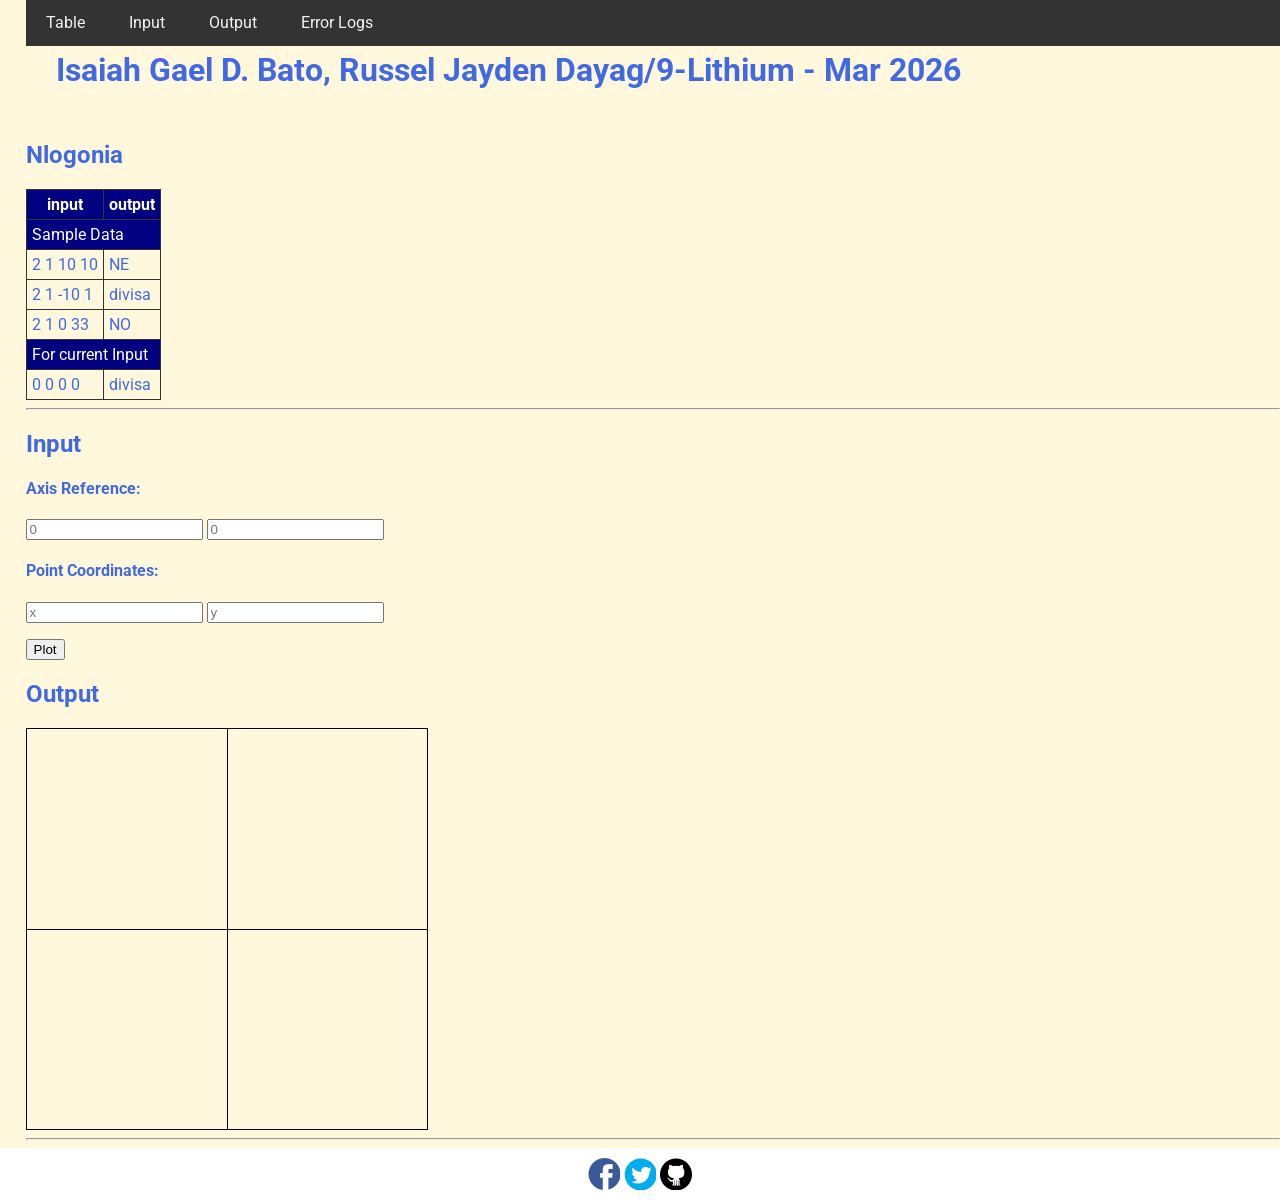
<file: public/3rd Graded/index.html>
<!DOCTYPE html>
<html>
<head>
  <meta charset="utf-8">
  <meta name="viewport" content="width=device-width">
  <!-- change the authors name to both your names-->
  <meta name="author" content="Isaiah Gael D. Bato/Russell Jayden Dayag">
  <meta name="description" content="testing and debugging">
  <meta name="keywords" content="testing and debugging">
  <title>CS 3 </title>
  <link href="style.css" rel="stylesheet" type="text/css" />
  <link rel="preconnect" href="https://fonts.googleapis.com">
  <link rel="preconnect" href="https://fonts.gstatic.com" crossorigin>
  <link href="https://fonts.googleapis.com/css2?family=Open+Sans&family=Poppins:wght@300&family=Roboto&display=swap" rel="stylesheet">
  <link rel="icon" type="image/x-icon" href="images/favicon.ico">
</head>

<body>
  <header>
    <nav>
      <a href="#start">Table</a>
      <a href="#input">Input</a>
      <a href="#output">Output</a>
      <a href="errorlogs.html">Error Logs</a>
    </nav>
    
    <h1 style="padding: 30px">Isaiah Gael D. Bato, Russel Jayden Dayag/9-Lithium  - Mar 2026 </h1>
    <h2 id="start"> Nlogonia </h2>
  </header>

  <section id="table">
    <table> 
      <tr class="rColor">
        <th> input </th> <th> output</th>
      </tr>
      <tr class="rColor"> 
        <td colspan="2"> Sample Data</td>
      </tr>
      <tr> 
        <td> 2 1 10 10 </td> <td> NE</td>
      </tr>
      <tr> 
        <td> 2 1 -10 1 </td> <td> divisa</td>
      </tr>
      <tr> 
        <td> 2 1 0 33 </td> <td> NO </td>
      </tr>
      <tr  class="rColor"> 
        <td colspan="2"> For current Input</td>
      </tr>
      <tr> 
        <td id="in1"> 0 0 0 0 </td> <td id="out1"> divisa </td>
      </tr>
    </table>
    <hr>
  </section>
  
  <section id="input">
    <h2> Input </h2>
  
    <h4>Axis Reference:</h4>
    <p>
      <input type="number" id="x0" placeholder="0">
      <input type="number" id="y0" placeholder="0">
    </p>
    
    <h4>Point Coordinates:</h4>
    <p>
      <input type="number" id="x" placeholder="x"> 
      <input type="number" id="y" placeholder="y">
    </p>
    <button onclick="plotPoint(Number(x0.value),Number(y0.value),Number(x.value), Number(y.value))"> Plot </button>
  </section>
  
  <section id="output">
    <h2 id="output"> Output </h2>
  
    <div id="coordinatePlane">
        <div id="xAxis" class="axis"></div>
        <div id="yAxis" class="axis"></div>
    </div>
    <hr>
  </section>
  
  <!--- anchors for socmed site are done with image sprites -->
  <footer>
    <a href="https://facebook.com"> 
    <div class="icon facebook"></div>
    </a>
    <a href="https://twitter.com">
    <div class="icon twitter"></div>
    </a>
    <a href="https://github.com">
    <div class="icon github"></div>
    </a>
  </footer>
  <script defer src="script.js"></script>
</body>

</html>
</file>
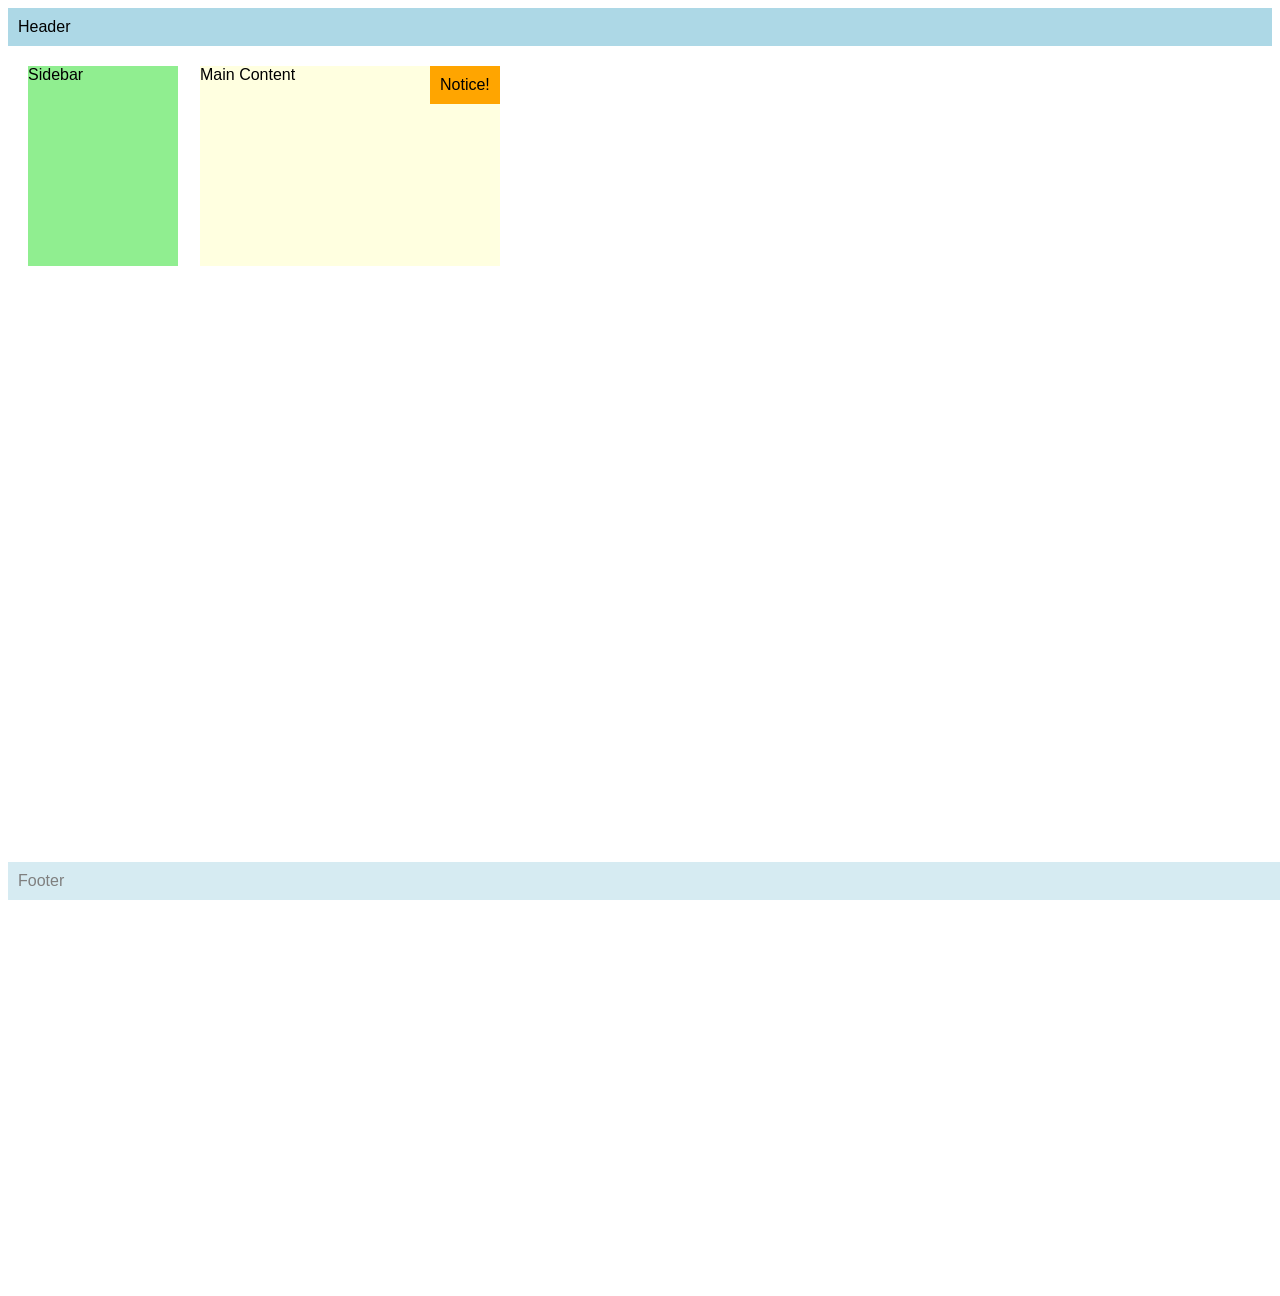
<file: 9LiBATOseatwork2.html>
<!DOCTYPE html>
<html>
<head>
  <meta name="author" content="Bato, Isaiah Gael D." />
  <meta name="revised" content="March 26, 2026" />
  <style>
    body { font-family: Arial, sans-serif; height:100vw; }
    .header, .footer {
      background: lightblue;
      padding: 10px;
    }
    .footer {
       opacity: 0.5;
       position: fixed;
       bottom: 0; 
       width: 100%;
    }
    .sidebar {
      background: lightgreen;
      width: 150px;
      height: 200px;
      position: relative;
      top: 20px;
      left: 20px;
    }
    .content {
      background: lightyellow;
      width: 300px;
      height: 200px;
      position: fixed; 
      top: 66px; 
      left: 200px;
    }
    .notice {
        position: absolute;
        top: 66px;
        left: 430px;
        background: orange;
        padding: 10px;
        z-index: 1;
    }
  </style>
</head>
<body>
  <div class="header">Header</div>
  <div class="sidebar">Sidebar</div>
  <div class="content">Main Content</div>
  <div class="footer">Footer</div>
  <div class="notice">Notice!</div>
</body>
</html>
</file>
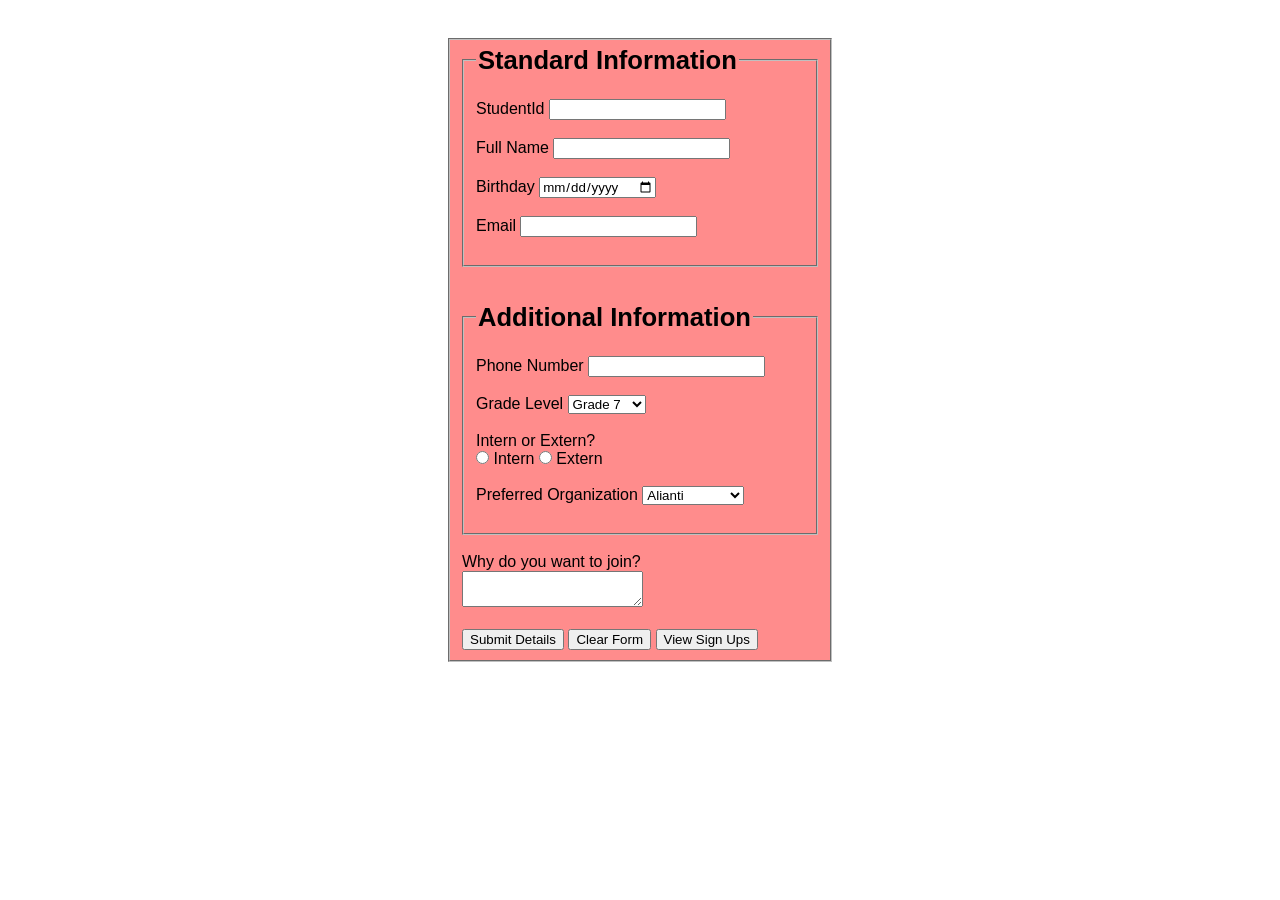
<file: Q3_2GLithiumBato.html>
<!DOCTYPE html>
<html>
    <head>
        <style>
            * {
                font-family:'Trebuchet MS', 'Lucida Sans Unicode', 'Lucida Grande', 'Lucida Sans', Arial, sans-serif;
                margin:0vw;
            }
            fieldset {
                background-color:rgb(255, 140, 140);
            }
            legend {
                font-weight:bold;
                font-size:2vw;
            }
            input:focus {
                transform:scale(1.05);
                transition:0.5s;
            }
            div.form {
                position:absolute;
                width:30vw;
                height:30vw;
                left: 35vw;
                top:3vw;
            } /*https://www.w3schools.com/css/css3_gradients.asp*/
            body {
                background-image: linear-gradient(to top, rgb(0,0,0), rgb(255,255,255));
            }
        </style>
    </head>
    <body>
        
        <div class="form">
            <form action="viewSignUps.html" id="clubform" method="post" onsubmit="confirms(this)" onreset="confirmr(this)">
                <fieldset>
                    <fieldset>
                        <legend>Standard Information</legend><br/>
                            <label> StudentId 
                                <input onblur="functionblur(this)" onfocus="functionfocus(this)" type="number" id="stid" name="stid" required>
                            </label> <br/><br/>
    
                            <label> Full Name
                                <input onblur="functionblur(this)" onfocus="functionfocus(this)" type="text" id="fname" name="fname" required>
                            </label> <br/><br/>
    
                            <label> Birthday
                                <input onblur="functionblur(this)" onfocus="functionfocus(this)" type="date" id="bday" name="bday" required>
                            </label> <br/><br/>
    
                            <label> Email
                                <input onblur="functionblur(this)" onfocus="functionfocus(this)" type="email" id="em" name="em" required>
                            </label><br/><br/>
                    </fieldset> <br/><br/>
    
                    <fieldset>
                        <legend>Additional Information</legend><br/>
                        <label> Phone Number
                            <input onblur="functionblur(this)" onfocus="functionfocus(this)" type="text" id="mn" name="mn" required>
                        </label><br/><br/>
                        
                        <label> Grade Level
                            <select id="gl" required>
                                <option value="7">Grade 7</option>
                                <option value="8">Grade 8</option>
                                <option value="9">Grade 9</option>
                                <option value="10">Grade 10</option>
                                <option value="11">Grade 11</option>
                                <option value="12">Grade 12</option>
                            </select>
                        </label><br/><br/>
    
                        <label id="iore"> Intern or Extern? <br/>
                            <input m="Intern" type="radio" id="i" name="status" required>
                            <label for="i">Intern</label>
                            <input m="Extern" type="radio" id="e" name="status" required>
                            <label for="e">Extern</label>
                        </label><br/><br/>
    
                        <label> Preferred Organization
                            <select id="po" required>
                                <option value="Alianti">Alianti</option>
                                <option value="ACTS">ACTS</option>
                                <option value="Celluloid">Celluloid</option>
                                <option value="Math Club">Math Club</option>
                                <option value="Likha">Likha</option>
                                <option value="Himig Agham">Himig Agham</option>
                            </select>
                        </label><br/><br/>
                    </fieldset>
                    <br/>
                    <label> Why do you want to join?<br/>
                        <textarea onblur="functionblur(this)" onfocus="functionfocus(this)" type="textarea" required></textarea>
                    </label><br/><br/>
    
                    <input value="Submit Details" type="submit">
                    <input value="Clear Form" type="reset">
                    <a href="viewSignUps.html"><input type="button" value="View Sign Ups"></input></a>
                </fieldset>
            </form>
        </div>
        <script>
            function confirmr(cf) {
                    
            }
            function confirms(cf) {
                confirm("Are you sure you want to submit the form?");
            }
            function functionfocus(box) {
                box.style.backgroundColor="rgb(142, 198, 255)";
                box.style.transition="0.5s";
                box.transform="scale(1.05)";
            }
            function functionblur(box) {
                box.style.backgroundColor="rgb(200,200,200)";
                box.style.transition="0.5s";
            }

            //form js
            const HOLDER = 'info'
            function loadInfo() {
                const raw = localStorage.getItem(HOLDER);
                return raw ? JSON.parse(raw) : [];
            }

            function saveInfo(info) {
                localStorage.setItem(HOLDER, JSON.stringify(info));
            }
            const form = document.getElementById("clubform");
            form.onsubmit = i => {
                i.preventDefault();
                const studentId = document.getElementById("stid").value;
                const studentName = document.getElementById("fname").value;
                const studentBirthday = document.getElementById("bday").value;
                const mail = document.getElementById("em").value;
                const PhoneNumber = document.getElementById("mn").value;
                const GradeLevel = document.getElementById("gl").value;
                const Intern = document.getElementById("i").value;
                const Extern = document.getElementById("e").value;
                const PrefOrg = document.getElementById("po").value;

                const obj = {
                    id: Date.now(),
                    studentId,
                    studentName,
                    studentBirthday,
                    mail,
                    PhoneNumber,
                    GradeLevel,
                    Intern,
                    Extern,
                    PrefOrg
                }

                const info = loadInfo();
                info.push(obj);
                saveInfo(info);
                form.reset();
                console.log(info);
            }
        /* References:
        Tonga. (2013, February 4). passing form data to another HTML page. Stack Overflow. https://stackoverflow.com/questions/14693758/passing-form-data-to-another-html-page
        W3Schools.com. (n.d.-aa). https://www.w3schools.com/jsref/event_preventdefault.asp
        W3Schools.com. (n.d.-ab). https://www.w3schools.com/css/css3_gradients.asp
        W3Schools.com. (n.d.-ac). https://www.w3schools.com/js/js_json_parse.asp
        W3Schools.com. (n.d.-ad). https://www.w3schools.com/jsref/prop_win_localstorage.asp 
        W3Schools. (n.d.). HTML <input type="radio">. Retrieved from w3schools.com: https://www.w3schools.com/tags/att_input_type_radio.asp
        W3Schools. (n.d.). HTML <input type="checkbox">. Retrieved from w3schools.com: https://www.w3schools.com/tags/att_input_type_checkbox.asp
        W3Schools. (n.d.). HTML <input> Tag. Retrieved from w3schools.com: https://www.w3schools.com/tags/tag_input.asp
        W3Schools. (n.d.). HTML <select> Tag. Retrieved from w3schools.com: https://www.w3schools.com/tags/tag_select.asp
        Arushi. (2018, January 23). Why do we use the novalidate attribute in HTML? Retrieved from tutorialspoint.com: https://www.tutorialspoint.com/Why-do-we-use-the-novalidate-attribute-in-HTML#:~:text=The%20novalidate%20attribute%20in%20HTML%20is%20used%20to%20signify%20that,continue%20%26%20submit%20the%20form%20later.
        MDN Contributors. (2021, February 20). <input type="button">. Retrieved from MDN Web Docs: https://developer.mozilla.org/en-US/docs/Web/HTML/Element/input/button
        MDN Contributors. (2021, February 20). <input type="submit">. Retrieved from MDN Web Docs: https://developer.mozilla.org/en-US/docs/Web/HTML/Element/input/submit
        W3Schools. (n.d.). HTML <input type="button">. Retrieved from w3schools.com: https://www.w3schools.com/tags/att_input_type_button.asp
        W3Schools. (n.d.). HTML Form Attributes. Retrieved from w3schools.com: https://www.w3schools.com/html/html_forms_attributes.asp
        W3Schools. (n.d.). HTML Form Elements. Retrieved from w3schools.com: https://www.w3schools.com/html/html_form_elements.asp
        W3Schools. (n.d.). HTML Forms. Retrieved from w3schoools.com: https://www.w3schools.com/html/html_forms.asp
        W3Schools. (n.d.). HTML Input Types. Retrieved from w3schools.com: https://www.w3schools.com/html/html_form_input_types.asp
        W3Schools. (n.d.). HTML <input type="reset">. Retrieved from w3schools.com: https://www.w3schools.com/tags/att_input_type_reset.asp
        ManasChhabra2. (2019, April 22). HTML| action Attribute. Retrieved from geeksforgeeks.org: https://www.geeksforgeeks.org/html-action-attribute/#:~:text=The%20HTML%20%7C%20action%20Attribute%20is,in%20the%20element.&text=Attribute%20Values%3A,the%20submission%20of%20the%20form
        W3Schools. (n.d.). HTML <form> action Attribute. Retrieved from w3schools.com: https://www.w3schools.com/tags/att_form_action.asp
        W3Schools. (n.d.). HTML <fieldset> Tag. Retrieved from w3schools.com: https://www.w3schools.com/tags/tag_fieldset.asp
        MDN Contributors. (2021, February 20). <fieldset>: The Field Set element. Retrieved from MDN Web Docs: https://developer.mozilla.org/en-US/docs/Web/HTML/Element/fieldset
        W3Schools. (n.d.). HTML <legend> Tag. Retrieved from w3schools.com: https://www.w3schools.com/tags/tag_legend.asp */
        </script>
        
    </body>
</html>
</file>
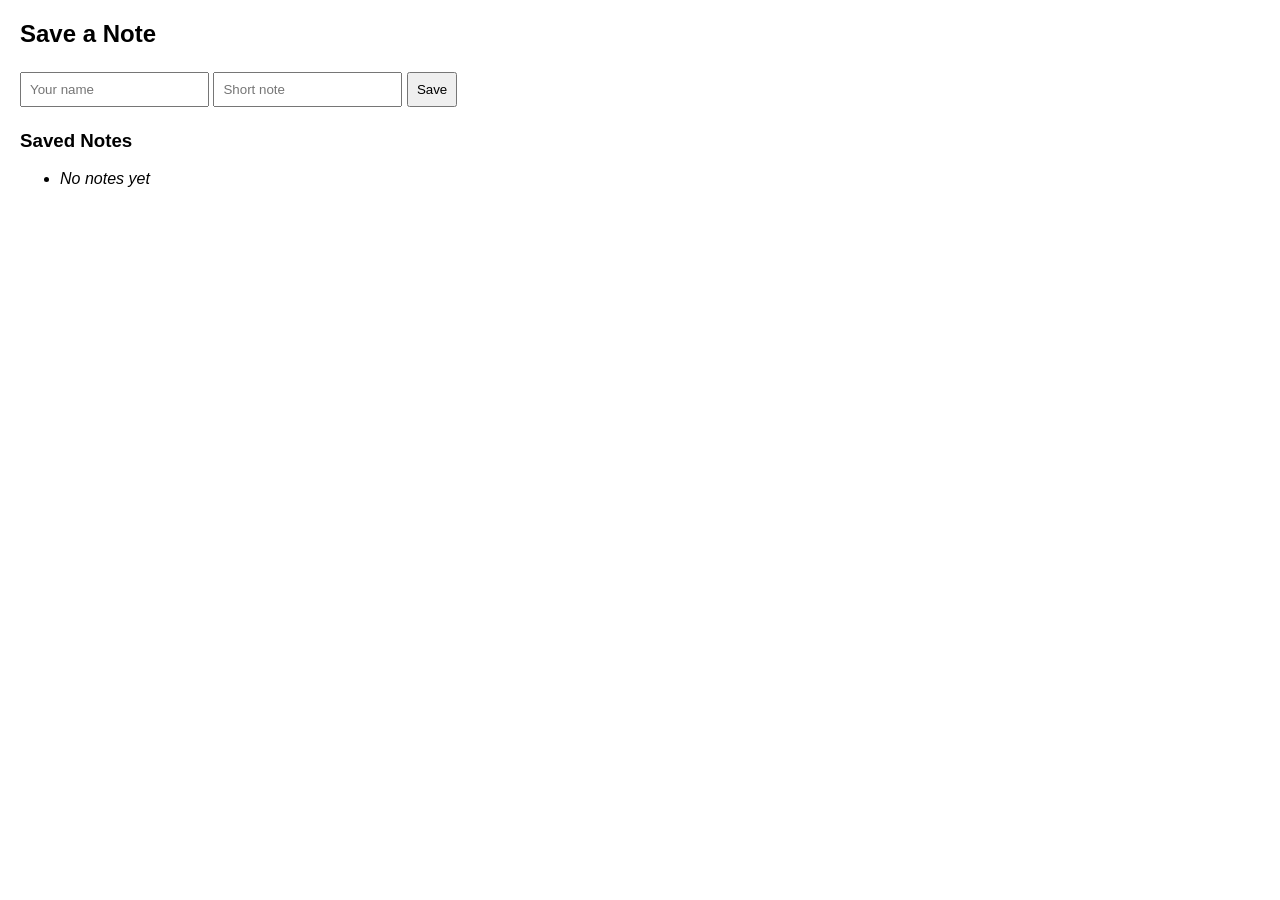
<file: test.html>
<!doctype html>
<html>
<head>
  <meta charset="utf-8">
  <title>Notes Demo</title>
  <style>
    body { font-family: Arial, sans-serif; max-width:700px; margin:20px; }
    input, button { padding:8px; margin:4px 0; }
    li { margin:6px 0; }
  </style>
</head>
<body>
  <h2>Save a Note</h2>
  <form id="noteForm">
    <input id="name" placeholder="Your name" required>
    <input id="note" placeholder="Short note" required>
    <button type="submit">Save</button>
  </form>

  <h3>Saved Notes</h3>
  <ul id="list"></ul>

  <script>
    // Helpers for localStorage
    const KEY = 'notes';

    function loadNotes() {
      const raw = localStorage.getItem(KEY);
      return raw ? JSON.parse(raw) : [];
    }

    function saveNotes(notes) {
      localStorage.setItem(KEY, JSON.stringify(notes));
    }

    // Render list to the page
    function render() {
      const notes = loadNotes();
      const list = document.getElementById('list');
      if (notes.length === 0) {
        list.innerHTML = '<li><em>No notes yet</em></li>';
        return;
      }
      list.innerHTML = notes.map((n, i) =>
        `<li>
           <strong>${escapeHtml(n.name)}</strong> (${n.time}) — ${escapeHtml(n.text)}
           <button data-i="${i}">Delete</button>
         </li>`
      ).join('');
    }

    // Simple HTML escape to avoid accidental HTML injection in demo
    function escapeHtml(s) {
      return String(s).replace(/[&<>"']/g, c => ({'&':'&amp;','<':'&lt;','>':'&gt;','"':'&quot;',"'":'&#39;'}[c]));
    }

    // Form handling: read values into an object and persist
    const form = document.getElementById('noteForm');
    form.onsubmit = e => {
      e.preventDefault();
      const name = document.getElementById('name').value.trim();
      const text = document.getElementById('note').value.trim();
      if (!name || !text) return;

      const obj = {
        id: Date.now(),
        name,
        text,
        time: new Date().toLocaleTimeString() // store timestamp
      };

      const notes = loadNotes();
      notes.push(obj);           // grow the array over time
      saveNotes(notes);          // store updated array in localStorage
      render();
      form.reset();
    };

    // Remove item from localStorage by index
    document.getElementById('list').onclick = e => {
      if (e.target.tagName !== 'BUTTON') return;
      const i = Number(e.target.dataset.i);
      const notes = loadNotes();
      notes.splice(i, 1);        // remove one item
      saveNotes(notes);
      render();
    };

    // Initial render on page load
    render();
  </script>
</body>
</html>
</file>
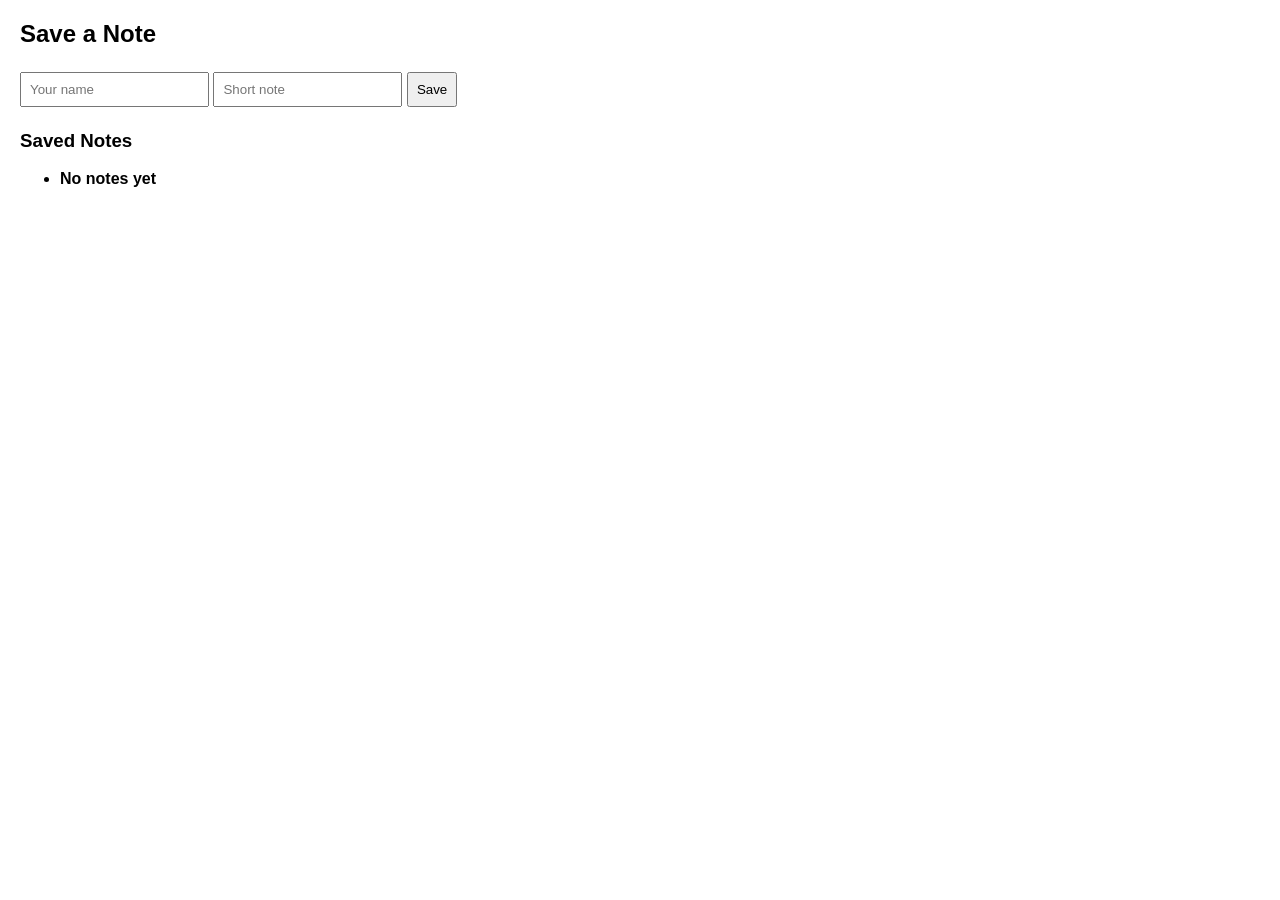
<file: test2.html>
<!doctype html>
<html>
<head>
  <meta charset="utf-8">
  <title>Notes Demo</title>
  <style>
    body { font-family: Arial, sans-serif; max-width:700px; margin:20px; }
    input, button { padding:8px; margin:4px 0; }
    li { margin:6px 0; }
  </style>
</head>
<body>
  <h2>Save a Note</h2>

    <input id="name" placeholder="Your name" required>
    <input id="note" placeholder="Short note" required>
    <button id="submit" type="submit">Save</button>


  <h3>Saved Notes</h3>
  <ul id="list"></ul>

  <script>
    // Helpers for localStorage
    const KEY = 'notes';

    function loadNotes() {
      const raw = localStorage.getItem(KEY);

      if (raw){  //check if raw is not null or undefined
        return JSON.parse(raw);
      }
      else{
        return [];
      }
    }

    function saveNotes(entries) {
      localStorage.setItem(KEY, JSON.stringify(entries));
    }

    // Render list to the page
    function render() {
      const notes = loadNotes();
      const list = document.getElementById('list');
      if (notes.length === 0) {
        list.innerHTML = '<li><b>No notes yet</b></li>';
        return;
      }

      let output = "";
      for (let i = 0; i < notes.length; i++) {
        output += `<li>
           <i>${escapeHtml(notes[i].name)}</i> (${notes[i].time}) — ${escapeHtml(notes[i].text)}
           <button data-i="${i}">Delete</button>
         </li>`;
      }
      list.innerHTML = output;

    }


    // Simple HTML escape to avoid accidental HTML injection in demo
    function escapeHtml(s) {
      let str = String(s);
      let escapedStr = "";
      for (let i = 0; i < str.length; i++) {
        let c = str[i];
        if (c === '&') {
          escapedStr += '&amp;';
        } else if (c === '<') {
          escapedStr += '&lt;';
        } else if (c === '>') {
          escapedStr += '&gt;';
        } else if (c === '"') {     
          escapedStr += '&quot;';
        } else if (c === "'") {
          escapedStr += '&#39;';
        } else {
          escapedStr += c;
        }
      }
      return escapedStr;
    }


    //  read values into an object and persist
    const submitButton = document.getElementById('submit');
    submitButton.onclick = function()  {
      const name = document.getElementById('name').value.trim();
      const text = document.getElementById('note').value.trim();
      
      if (!name || !text) return;

      const obj = {
        id: Date.now(),
        name: name,
        text: text,
        time: new Date().toLocaleTimeString() // store timestamp
      };

      const notes = loadNotes();
      notes.push(obj);           // grow the array over time
      saveNotes(notes);          // store updated array in localStorage
      render();
    };


    // Remove item from localStorage by index
    // Find the list element and add click event listener
    document.getElementById('list').onclick = function(event)
    {
      // Step 1: Check if the thing clicked is a button
      if (event.target.tagName.toLowerCase() === 'button'){

        // Step 2: Get the index number from the button
          let index = event.target.dataset.i;
          index = Number(index);

          // Step 3: Load the notes from localStorage
          const notes = loadNotes();

          // Step 4: Remove one note at that index
          notes.splice(index, 1);        // remove one item

          // Step 5: Save the updated notes back to localStorage
          saveNotes(notes);

          // Step 6: Show the new list on the page
          render();
      }
      else{
        return;
      }
    };

    // Initial render on page load
    render();
  </script>
</body>
</html>
</file>
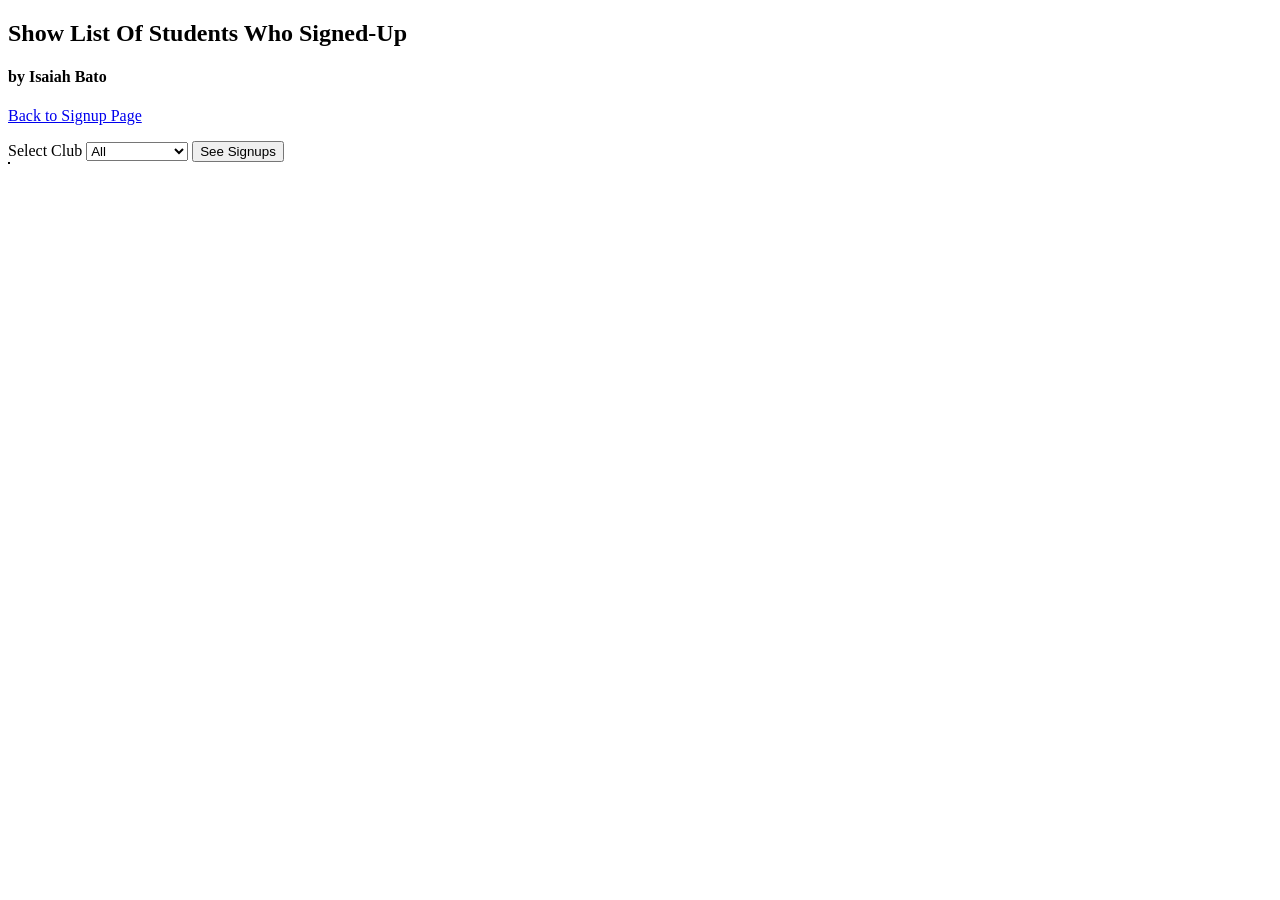
<file: viewSignUps.html>
<!DOCTYPE html>
<html lang="en">
    <head>
        <style>
            table, tr, th, td {
                border:1px solid black;
            }
        </style>
    </head>
    <body>
        <h2>Show List Of Students Who Signed-Up</h2>
        <h4>by Isaiah Bato</h4>
        <a href="Q3_2GLithiumBato.html">Back to Signup Page</a>
        <p id="total"></p>
        <label>Select Club
            <select id="se" required>
                <option value="All">All</option>
                <option value="Alianti">Alianti</option>
                <option value="ACTS">ACTS</option>
                <option value="Celluloid">Celluloid</option>
                <option value="Math Club">Math Club</option>
                <option value="Likha">Likha</option>
                <option value="Himig Agham">Himig Agham</option>
          </select>
          <button onclick="select()">See Signups</button>
        </label>
        <table id="signups"></table>
        <script>
            const HOLDER = 'info';
            function summon(){
                const raw = localStorage.getItem(HOLDER);
                return raw ? JSON.parse(raw) : [];
            }
                const placeholder = summon();
            function select() {
                let selector = se.value;
                let counter = 0;
                tablestring = "<tr><th>Club</th><th>ID</th><th>Fullname</th><th>Grade</th><th>Email</th><th>Mobile</th><th>Intern|Extern</th>"
                signups.innerHTML = "";
                if (selector == "All") {
                    for (let ndx = 0; ndx < placeholder.length; ndx++) {
                        tablestring += "<tr>";
                        tablestring += "<td>" + placeholder[ndx].PrefOrg + "</td>";
                        tablestring += "<td>" + placeholder[ndx].studentId + "</td>";
                        tablestring += "<td>" + placeholder[ndx].studentName + "</td>";
                        tablestring += "<td>" + placeholder[ndx].GradeLevel + "</td>";
                        tablestring += "<td>" + placeholder[ndx].mail + "</td>";
                        tablestring += "<td>" + placeholder[ndx].PhoneNumber + "</td>";
                        if (placeholder[ndx].Intern == "on")
                            tablestring += "<td>Intern</td>";
                        else
                            tablestring += "<td>Extern</td>";
                        counter++;
                    }
                }
                else
                    for (let ndx = 0; ndx < placeholder.length; ndx++) {
                        if (placeholder[ndx].PrefOrg == selector) {
                            tablestring += "<tr>";
                            tablestring += "<td>" + placeholder[ndx].PrefOrg + "</td>";
                            tablestring += "<td>" + placeholder[ndx].studentId + "</td>";
                            tablestring += "<td>" + placeholder[ndx].studentName + "</td>";
                            tablestring += "<td>" + placeholder[ndx].GradeLevel + "</td>";
                            tablestring += "<td>" + placeholder[ndx].mail + "</td>";
                            tablestring += "<td>" + placeholder[ndx].PhoneNumber + "</td>";
                            if (placeholder[ndx].Intern == "on")
                                tablestring += "<td>Intern</td>";
                            else
                                tablestring += "<td>Extern</td>";
                            counter++;
                        }
                    }
                if (counter === 0){
                    signups.innerHTML = "No signups for this club yet.";
                }
                else {
                    signups.innerHTML = tablestring;
                }
                total.innerHTML = "Total Signups: " + counter;
            }
            console.log(placeholder);
        </script>
    </body>
</html>
</file>
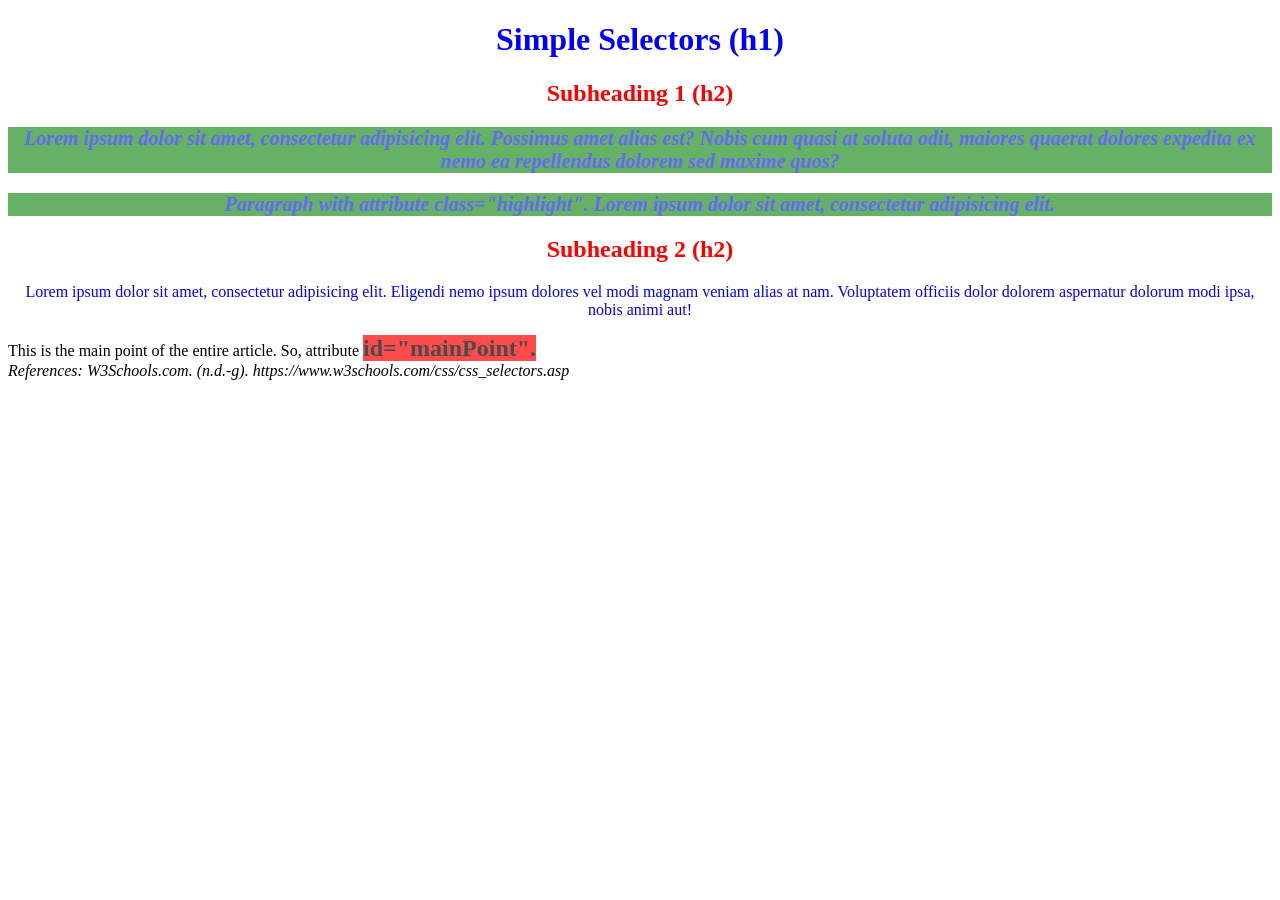
<file: public/Q21NGLithiumBato.html>
<!DOCTYPE html>
<html>
<head>
    <title>Simple Selectors</title>
    <style>
        /* all h2 elements */
        h2 {
         color: red;
         text-align: center;
        }
        
        /* all with class="highlight" */
        .highlight {
         font-size: 20px;
         font-weight: bold;
         font-style: italic;
         background-color: green;
         opacity: 0.6;
        }
        
        /* element with id="mainPoint" */
        #mainPoint {
         font-size: 24px;
         font-weight: bold;
         background-color: red;
         opacity: 0.7;
        }
        
        /* all p AND h1 elements */
        p, h1 {
         color: blue;
         text-align: center;
        }
    </style>
</head>
<body>
    <h1>Simple Selectors (h1)</h1>

    <h2>Subheading 1 (h2)</h2>
    
    <p class="highlight">Lorem ipsum dolor sit amet, consectetur adipisicing elit. Possimus amet alias est? Nobis cum quasi at soluta odit,
    maiores quaerat dolores expedita ex nemo ea repellendus dolorem sed maxime quos?</p>
    
    <p class="highlight">Paragraph with attribute class="highlight".  Lorem ipsum dolor sit amet, consectetur adipisicing elit.</p>
    
    <h2>Subheading 2 (h2)</h2>
    <p>Lorem ipsum dolor sit amet, consectetur adipisicing elit. Eligendi nemo ipsum dolores vel modi magnam veniam alias at nam. Voluptatem officiis
    dolor dolorem aspernatur dolorum modi ipsa, nobis animi aut!</p>
    
    <div>This is the main point of the entire article. So, attribute <span id="mainPoint">id="mainPoint".</span>
    </div>
    <cite>
        References:
        W3Schools.com. (n.d.-g). https://www.w3schools.com/css/css_selectors.asp
    </cite>
</body>
</html>
</file>
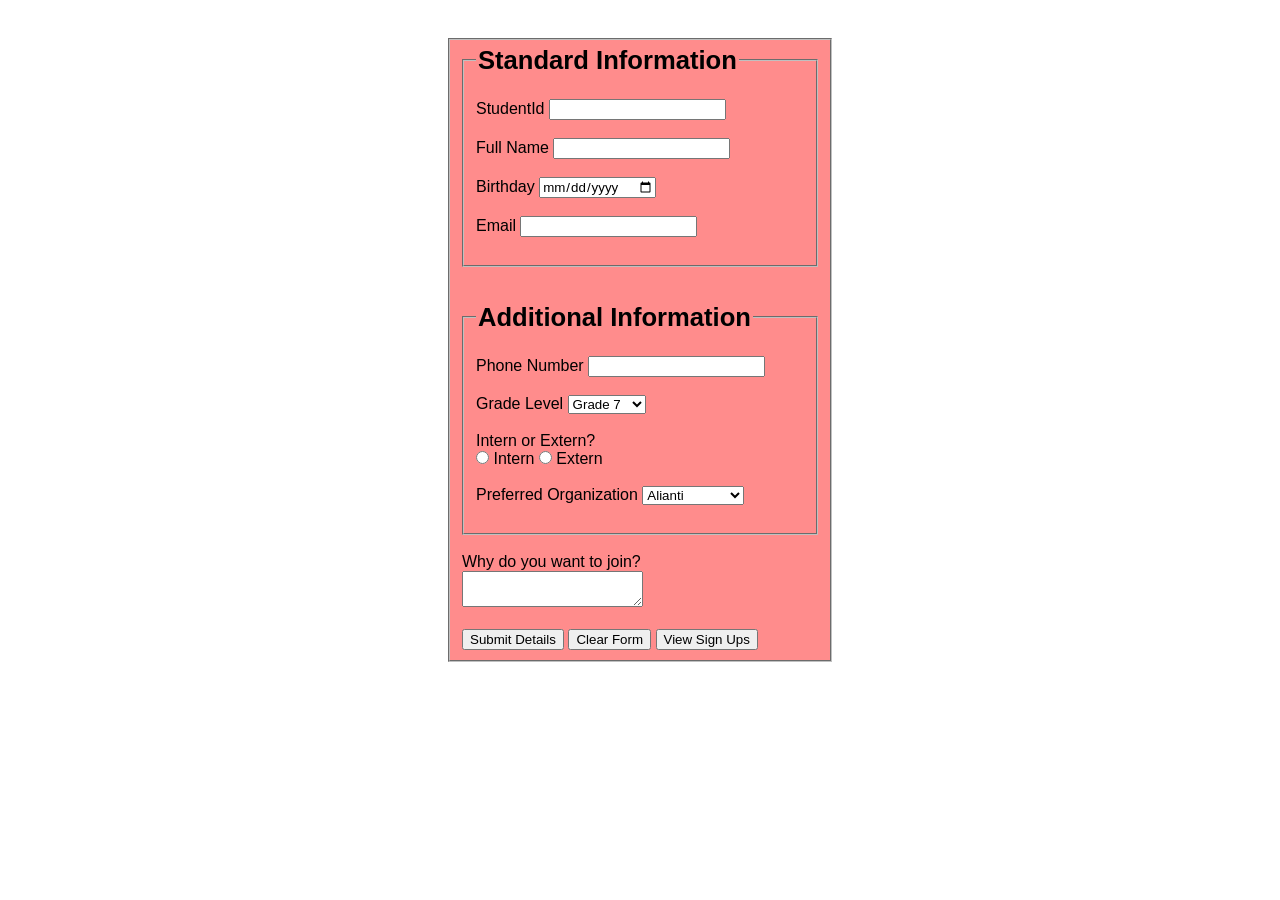
<file: public/Q3_2GLithiumBato.html>
<!DOCTYPE html>
<html>
    <head>
        <style>
            * {
                font-family:'Trebuchet MS', 'Lucida Sans Unicode', 'Lucida Grande', 'Lucida Sans', Arial, sans-serif;
                margin:0vw;
            }
            fieldset {
                background-color:rgb(255, 140, 140);
            }
            legend {
                font-weight:bold;
                font-size:2vw;
            }
            input:focus {
                transform:scale(1.05);
                transition:0.5s;
            }
            div.form {
                position:absolute;
                width:30vw;
                height:30vw;
                left: 35vw;
                top:3vw;
            } /*https://www.w3schools.com/css/css3_gradients.asp*/
            body {
                background-image: linear-gradient(to top, rgb(0,0,0), rgb(255,255,255));
            }
        </style>
    </head>
    <body>
        
        <div class="form">
            <form action="./viewSignUps.html" id="clubform" method="post" onsubmit="confirms(this)" onreset="confirmr(this)">
                <fieldset>
                    <fieldset>
                        <legend>Standard Information</legend><br/>
                            <label> StudentId 
                                <input onblur="functionblur(this)" onfocus="functionfocus(this)" type="number" id="stid" name="stid" required>
                            </label> <br/><br/>
    
                            <label> Full Name
                                <input onblur="functionblur(this)" onfocus="functionfocus(this)" type="text" id="fname" name="fname" required>
                            </label> <br/><br/>
    
                            <label> Birthday
                                <input onblur="functionblur(this)" onfocus="functionfocus(this)" type="date" id="bday" name="bday" required>
                            </label> <br/><br/>
    
                            <label> Email
                                <input onblur="functionblur(this)" onfocus="functionfocus(this)" type="email" id="em" name="em" required>
                            </label><br/><br/>
                    </fieldset> <br/><br/>
    
                    <fieldset>
                        <legend>Additional Information</legend><br/>
                        <label> Phone Number
                            <input onblur="functionblur(this)" onfocus="functionfocus(this)" type="text" id="mn" name="mn" required>
                        </label><br/><br/>
                        
                        <label> Grade Level
                            <select id="gl" required>
                                <option value="7">Grade 7</option>
                                <option value="8">Grade 8</option>
                                <option value="9">Grade 9</option>
                                <option value="10">Grade 10</option>
                                <option value="11">Grade 11</option>
                                <option value="12">Grade 12</option>
                            </select>
                        </label><br/><br/>
    
                        <label id="iore"> Intern or Extern? <br/>
                            <input m="Intern" type="radio" id="i" name="status" required>
                            <label for="i">Intern</label>
                            <input m="Extern" type="radio" id="e" name="status" required>
                            <label for="e">Extern</label>
                        </label><br/><br/>
    
                        <label> Preferred Organization
                            <select id="po" required>
                                <option value="Alianti">Alianti</option>
                                <option value="ACTS">ACTS</option>
                                <option value="Celluloid">Celluloid</option>
                                <option value="Math Club">Math Club</option>
                                <option value="Likha">Likha</option>
                                <option value="Himig Agham">Himig Agham</option>
                            </select>
                        </label><br/><br/>
                    </fieldset>
                    <br/>
                    <label> Why do you want to join?<br/>
                        <textarea onblur="functionblur(this)" onfocus="functionfocus(this)" type="textarea" required></textarea>
                    </label><br/><br/>
    
                    <input value="Submit Details" type="submit">
                    <input value="Clear Form" type="reset">
                    <a href="viewSignUps.html"><input type="button" value="View Sign Ups"></input></a>
                </fieldset>
            </form>
        </div>
        <script>
            function confirmr(cf) {
                    
            }
            function confirms(cf) {
                confirm("Are you sure you want to submit the form?");
            }
            function functionfocus(box) {
                box.style.backgroundColor="rgb(142, 198, 255)";
                box.style.transition="0.5s";
                box.transform="scale(1.05)";
            }
            function functionblur(box) {
                box.style.backgroundColor="rgb(200,200,200)";
                box.style.transition="0.5s";
            }

            //form js
            const HOLDER = 'info'
            function loadInfo() {
                const raw = localStorage.getItem(HOLDER);
                return raw ? JSON.parse(raw) : [];
            }

            function saveInfo(info) {
                localStorage.setItem(HOLDER, JSON.stringify(info));
            }
            const form = document.getElementById("clubform");
            form.onsubmit = i => {
                i.preventDefault();
                const studentId = document.getElementById("stid").value;
                const studentName = document.getElementById("fname").value;
                const studentBirthday = document.getElementById("bday").value;
                const mail = document.getElementById("em").value;
                const PhoneNumber = document.getElementById("mn").value;
                const GradeLevel = document.getElementById("gl").value;
                const Intern = document.getElementById("i").value;
                const Extern = document.getElementById("e").value;
                const PrefOrg = document.getElementById("po").value;

                const obj = {
                    id: Date.now(),
                    studentId,
                    studentName,
                    studentBirthday,
                    mail,
                    PhoneNumber,
                    GradeLevel,
                    Intern,
                    Extern,
                    PrefOrg
                }

                const info = loadInfo();
                info.push(obj);
                saveInfo(info);
                form.reset();
                console.log(info);
            }
        /* References:
        Tonga. (2013, February 4). passing form data to another HTML page. Stack Overflow. https://stackoverflow.com/questions/14693758/passing-form-data-to-another-html-page
        W3Schools.com. (n.d.-aa). https://www.w3schools.com/jsref/event_preventdefault.asp
        W3Schools.com. (n.d.-ab). https://www.w3schools.com/css/css3_gradients.asp
        W3Schools.com. (n.d.-ac). https://www.w3schools.com/js/js_json_parse.asp
        W3Schools.com. (n.d.-ad). https://www.w3schools.com/jsref/prop_win_localstorage.asp 
        W3Schools. (n.d.). HTML <input type="radio">. Retrieved from w3schools.com: https://www.w3schools.com/tags/att_input_type_radio.asp
        W3Schools. (n.d.). HTML <input type="checkbox">. Retrieved from w3schools.com: https://www.w3schools.com/tags/att_input_type_checkbox.asp
        W3Schools. (n.d.). HTML <input> Tag. Retrieved from w3schools.com: https://www.w3schools.com/tags/tag_input.asp
        W3Schools. (n.d.). HTML <select> Tag. Retrieved from w3schools.com: https://www.w3schools.com/tags/tag_select.asp
        Arushi. (2018, January 23). Why do we use the novalidate attribute in HTML? Retrieved from tutorialspoint.com: https://www.tutorialspoint.com/Why-do-we-use-the-novalidate-attribute-in-HTML#:~:text=The%20novalidate%20attribute%20in%20HTML%20is%20used%20to%20signify%20that,continue%20%26%20submit%20the%20form%20later.
        MDN Contributors. (2021, February 20). <input type="button">. Retrieved from MDN Web Docs: https://developer.mozilla.org/en-US/docs/Web/HTML/Element/input/button
        MDN Contributors. (2021, February 20). <input type="submit">. Retrieved from MDN Web Docs: https://developer.mozilla.org/en-US/docs/Web/HTML/Element/input/submit
        W3Schools. (n.d.). HTML <input type="button">. Retrieved from w3schools.com: https://www.w3schools.com/tags/att_input_type_button.asp
        W3Schools. (n.d.). HTML Form Attributes. Retrieved from w3schools.com: https://www.w3schools.com/html/html_forms_attributes.asp
        W3Schools. (n.d.). HTML Form Elements. Retrieved from w3schools.com: https://www.w3schools.com/html/html_form_elements.asp
        W3Schools. (n.d.). HTML Forms. Retrieved from w3schoools.com: https://www.w3schools.com/html/html_forms.asp
        W3Schools. (n.d.). HTML Input Types. Retrieved from w3schools.com: https://www.w3schools.com/html/html_form_input_types.asp
        W3Schools. (n.d.). HTML <input type="reset">. Retrieved from w3schools.com: https://www.w3schools.com/tags/att_input_type_reset.asp
        ManasChhabra2. (2019, April 22). HTML| action Attribute. Retrieved from geeksforgeeks.org: https://www.geeksforgeeks.org/html-action-attribute/#:~:text=The%20HTML%20%7C%20action%20Attribute%20is,in%20the%20element.&text=Attribute%20Values%3A,the%20submission%20of%20the%20form
        W3Schools. (n.d.). HTML <form> action Attribute. Retrieved from w3schools.com: https://www.w3schools.com/tags/att_form_action.asp
        W3Schools. (n.d.). HTML <fieldset> Tag. Retrieved from w3schools.com: https://www.w3schools.com/tags/tag_fieldset.asp
        MDN Contributors. (2021, February 20). <fieldset>: The Field Set element. Retrieved from MDN Web Docs: https://developer.mozilla.org/en-US/docs/Web/HTML/Element/fieldset
        W3Schools. (n.d.). HTML <legend> Tag. Retrieved from w3schools.com: https://www.w3schools.com/tags/tag_legend.asp */
        </script>
        
    </body>
</html>
</file>
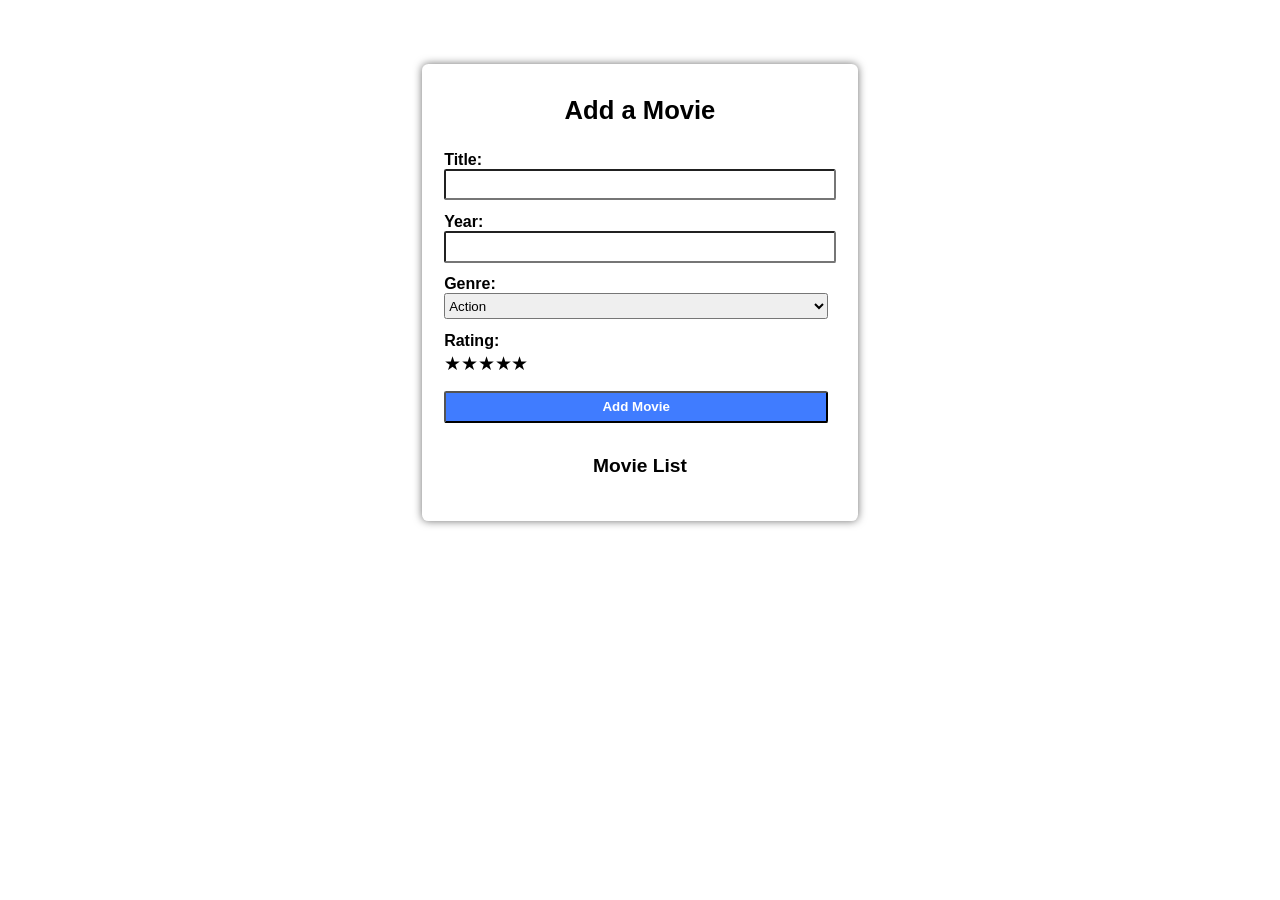
<file: public/q41gLithiumLi02.html>
<!DOCTYPE html>
<html>
    <head>
        <style>
            .clicked {
                color:orange;
            }
            .unclicked {
                color:black;
            }
            div#movieform {
                position:absolute;
                border-radius:0.5vw;
                box-shadow: 0vw 0vw 0.7vw rgb(111, 111, 111);
                background-color:rgb(255, 255, 255);
                display:block;
                align-items:center;
                justify-content: center;
                width:34vw;
                top:5vw;
                padding-top:0.5vw;
                padding-bottom:2vw;
                left:33vw;
            }
            #title, #movieyear, #genre, #submitmovie {
                width:30vw;
                margin-bottom:1vw;
                height:2vw;
                border-radius:0.2vw;
                margin-left:1.7vw;
            }
            #submitmovie {
                height:2.5vw;
                font-family:Arial, Helvetica, sans-serif;
                font-weight:bold;
                background-color:rgb(64, 124, 255);
                color:white;
            }
            span.star {
                margin-top:0.2vw;
                position:relative;
                margin-bottom:2vw;
                width:1vw;
                height:1vw;
                display:inline-block;
                font-size:1.5vw;
                left:1.7vw;
            }
            #lablet, #labelmy, #labelg, #ratinglabel {
                font-family:Arial, Helvetica, sans-serif;
                font-weight:bold;
                margin-left:1.7vw;
            }
            #formtitle {
                font-weight:bold;
                font-family:Arial, Helvetica, sans-serif;
                text-align: center;
                font-size:2vw;
            }
            #movielisttitle {
                font-weight:bold;
                text-align:center;
                font-size:1.5vw;
                display:block;
                font-family:Arial, Helvetica, sans-serif;
            }
            #movierating {
                display:block;
                margin:auto;
            }
            li {
                margin-bottom: 0.5vw; 
                margin-left:-1.2vw; 
                background-color:rgb(245, 245, 245); 
                list-style-type: none; 
                border-style:solid; 
                border-width:0.1vw; 
                padding-top:0.7vw;
                padding-bottom:0.7vw;
                width:32vw;
            }
        </style>
    </head>
    <body>
        <div id="movieform">
            <div>
                <form id="movierating">
                    <p id="formtitle">Add a Movie</p> 
                    <label id="lablet">Title:</label></br>
                    <input type="text" required id="title"></br>
                    <label id="labelmy">Year:</label></br>
                    <input type="number" required id="movieyear"></br>
                    <label id="labelg">Genre:</label></br>
                    <select id="genre" required>
                        <option value="Action">Action</option>
                        <option value="Horror">Horror</option>
                        <option value="Romance">Romance</option>
                        <option value="Sci-fi">Sci-Fi</option>
                        <option value="Drama">Drama</option>
                        <option value="Comedy">Comedy</option>
                    </select></br>
                    
                    <label id="ratinglabel">Rating:</label> </br>
                    <span class="star" id="star1" onclick="starrating(1)">★</span>
                    <span class="star" id="star2" onclick="starrating(2)">★</span>
                    <span class="star" id="star3" onclick="starrating(3)">★</span>
                    <span class="star" id="star4" onclick="starrating(4)">★</span>
                    <span class="star" id="star5" onclick="starrating(5)">★</span>
                </br>
                    <input id="submitmovie" type="submit" value="Add Movie">
                </form>
            </div>
            <div id="listofmovies">
                <p id="movielisttitle">Movie List</p>
                <ul id="movielist"></ul>
            </div>
        </div>
            <script>
                // some keys
                const KEYNOTE = 'array';
                const RATENOTE = 'rating';
                //saves it to localStorage
                function savestarrating(n) {
                    localStorage.setItem(RATENOTE, JSON.stringify(n))
                }
                //gets the saved item from localStorage which is the starrating
                function getstarrating() {
                    return Number(localStorage.getItem(RATENOTE));
                }
                // this enables the stars to change color when clicked on (and also saves the star rating)
                function starrating(n) {
                    if (!n) {
                        n=0;
                    }
                    if (n===0) {
                        document.getElementById("star1").classList.add("unclicked");
                        document.getElementById("star2").classList.add("unclicked");
                        document.getElementById("star3").classList.add("unclicked");
                        document.getElementById("star4").classList.add("unclicked");
                        document.getElementById("star5").classList.add("unclicked");

                        document.getElementById("star1").classList.remove("clicked");
                        document.getElementById("star2").classList.remove("clicked");
                        document.getElementById("star3").classList.remove("clicked");
                        document.getElementById("star4").classList.remove("clicked");
                        document.getElementById("star4").classList.remove("clicked");

                        savestarrating(n);
                    }
                    if (n===1) {
                        document.getElementById("star1").classList.add("clicked");
                        document.getElementById("star2").classList.add("unclicked");
                        document.getElementById("star3").classList.add("unclicked");
                        document.getElementById("star4").classList.add("unclicked");
                        document.getElementById("star5").classList.add("unclicked");

                        document.getElementById("star1").classList.remove("unclicked");
                        document.getElementById("star2").classList.remove("clicked");
                        document.getElementById("star3").classList.remove("clicked");
                        document.getElementById("star4").classList.remove("clicked");
                        document.getElementById("star4").classList.remove("clicked");

                        savestarrating(n);
                    }
                    if (n===2) {
                        document.getElementById("star1").classList.add("clicked");
                        document.getElementById("star2").classList.add("clicked");
                        document.getElementById("star3").classList.add("unclicked");
                        document.getElementById("star4").classList.add("unclicked");
                        document.getElementById("star5").classList.add("unclicked");

                        document.getElementById("star1").classList.remove("unclicked");
                        document.getElementById("star2").classList.remove("unclicked");
                        document.getElementById("star3").classList.remove("clicked");
                        document.getElementById("star4").classList.remove("clicked");
                        document.getElementById("star4").classList.remove("clicked");

                        savestarrating(n);
                    }
                    if (n===3) {
                        document.getElementById("star1").classList.add("clicked");
                        document.getElementById("star2").classList.add("clicked");
                        document.getElementById("star3").classList.add("clicked");
                        document.getElementById("star4").classList.add("unclicked");
                        document.getElementById("star5").classList.add("unclicked");

                        document.getElementById("star1").classList.remove("unclicked");
                        document.getElementById("star2").classList.remove("unclicked");
                        document.getElementById("star3").classList.remove("unclicked");
                        document.getElementById("star4").classList.remove("clicked");
                        document.getElementById("star4").classList.remove("clicked");
                        
                        savestarrating(n);
                    }
                    if (n===4) {
                        document.getElementById("star1").classList.add("clicked");
                        document.getElementById("star2").classList.add("clicked");
                        document.getElementById("star3").classList.add("clicked");
                        document.getElementById("star4").classList.add("clicked");
                        document.getElementById("star5").classList.add("unclicked");

                        document.getElementById("star1").classList.remove("unclicked");
                        document.getElementById("star2").classList.remove("unclicked");
                        document.getElementById("star3").classList.remove("unclicked");
                        document.getElementById("star4").classList.remove("unclicked");
                        document.getElementById("star5").classList.remove("clicked");

                        savestarrating(n);
                    }
                    if (n===5) {
                        document.getElementById("star1").classList.add("clicked");
                        document.getElementById("star2").classList.add("clicked");
                        document.getElementById("star3").classList.add("clicked");
                        document.getElementById("star4").classList.add("clicked");
                        document.getElementById("star5").classList.add("clicked");

                        document.getElementById("star1").classList.remove("unclicked");
                        document.getElementById("star2").classList.remove("unclicked");
                        document.getElementById("star3").classList.remove("unclicked");
                        document.getElementById("star4").classList.remove("unclicked");
                        document.getElementById("star5").classList.remove("unclicked");

                        savestarrating(n);
                    }
                }
                
                //saves the array of movie ratings
                function saverating(rating) {
                    localStorage.setItem(KEYNOTE, JSON.stringify(rating));
                }
                //gets the array of movie ratings
                function getrating() {
                    const value = localStorage.getItem(KEYNOTE);
                    return value ? JSON.parse(value) : [];
                }

                //function when deleting a movie
                function deletemovie(o) {
                    //confirmation when deleting the movie
                    if (!confirm("Are you sure you want to delete?")) {
                        return;
                    }
                    else {
                        const placeholder = getrating();
                        const m = document.getElementById("movielist");
                        //deletes the movie from the array
                        placeholder.splice(o,1);
                        saverating(placeholder);
                        let displayer = "";
                        let amount = "";
                        for (let i = 0; i < placeholder.length; i++) {
                            if (placeholder[i].starrate==0) {
                                amount = "";
                            }
                            else if (placeholder[i].starrate<=1 && placeholder[i].starrate>0) {
                                amount = "★";
                            }
                            else if (placeholder[i].starrate<=2 && placeholder[i].starrate>1) {
                                amount = "★★";
                            }
                            else if (placeholder[i].starrate<=3 && placeholder[i].starrate>2) {
                                amount = "★★★";
                            }
                            else if (placeholder[i].starrate<=4 && placeholder[i].starrate>3) {
                                amount = "★★★★";
                            }
                            else if (placeholder[i].starrate<=5 && placeholder[i].starrate>4) {
                                amount = "★★★★★";
                            }
                            displayer = displayer + `<li> ${placeholder[i].mtitle} (${placeholder[i].myear}) - ${placeholder[i].mgenre}, Rating: <span style="color:gold">${amount}</span> <button onclick="deletemovie(${i})">Delete</button> </li>`;
                        }
                        m.innerHTML=displayer;
                    }
                }
                
                const form = document.getElementById("movierating");
                // what happens when the form is submitted
                form.onsubmit = i => {
                    i.preventDefault();
                    const mtitle = document.getElementById("title").value;
                    const myear = document.getElementById("movieyear").value;
                    const mgenre = document.getElementById("genre").value;
                    const starrate = getstarrating();
                    let staramount;
                    let counter = 0;
                    const movielist = document.getElementById("movielist");
                    let movietext = "";
                    const movies = getrating();
                    const obj = {
                        id: Date.now(),
                        mtitle,
                        myear,
                        mgenre,
                        starrate
                    }
                    //checks if the submitted movie title is the same with a movie title in the array
                    for (let i=0; i<movies.length; i++) {
                        if (movies[i].mtitle==obj.mtitle) {
                            //averages the rating
                            movies[i].starrate = (obj.starrate + movies[i].starrate)/2;
                            counter++;
                        }
                    }
                    //checks if there was a duplicate, if there wasn't, push the object and treat it as a new movie rating
                    if (counter>0) {
                        ;
                    }
                    else {
                        movies.push(obj);
                    }
                    counter=0;
                    // what is used to display the list
                    for (let i = 0; i < movies.length; i++) {
                        if (movies[i].starrate==0) {
                            staramount = "";
                        }
                        else if (movies[i].starrate<=1 && movies[i].starrate>0) {
                            staramount = "★";
                        }
                        else if (movies[i].starrate<=2 && movies[i].starrate>1) {
                            staramount = "★★";
                        }
                        else if (movies[i].starrate<=3 && movies[i].starrate>2) {
                            staramount = "★★★";
                        }
                        else if (movies[i].starrate<=4 && movies[i].starrate>3) {
                            staramount = "★★★★";
                        }
                        else if (movies[i].starrate<=5 && movies[i].starrate>4) {
                            staramount = "★★★★★";
                        }
                        movietext = movietext + `<li> ${movies[i].mtitle} (${movies[i].myear}) - ${movies[i].mgenre}, Rating: <span style="color:gold">${staramount}</span> <button onclick="deletemovie(${i})">Delete</button> </li>`;
                    }
                    staramount="";
                    saverating(movies);
                    movielist.innerHTML=movietext;
                    movietext="";
                    form.reset();
                }
                /*
                W3Schools. (n.d.). HTML <input type="radio">. Retrieved from w3schools.com: https://www.w3schools.com/tags/att_input_type_radio.asp
                W3Schools. (n.d.). HTML <input type="checkbox">. Retrieved from w3schools.com: https://www.w3schools.com/tags/att_input_type_checkbox.asp
                W3Schools. (n.d.). HTML <input> Tag. Retrieved from w3schools.com: https://www.w3schools.com/tags/tag_input.asp
                W3Schools. (n.d.). HTML <select> Tag. Retrieved from w3schools.com: https://www.w3schools.com/tags/tag_select.asp
                W3Schools.com. (n.d.-bb). https://www.w3schools.com/css/css_grid.asp
                Fingeldor. (2013, October 10). How do I automatically stack divs vertically inside a parent? Stack Overflow. https://stackoverflow.com/questions/19284923/how-do-i-automatically-stack-divs-vertically-inside-a-parent
                MikeSwanson. (2011, May 8). How can I make my DIVs appear below each other. Stack Overflow. https://stackoverflow.com/questions/5925741/how-can-i-make-my-divs-appear-below-each-other
                Phway, P. P. (2022, February 7). how to show stars based on user rating? Stack Overflow. https://stackoverflow.com/questions/71023164/how-to-show-stars-based-on-user-rating
                H-v, A. (2011, November 14). Integrating CSS star rating into an HTML form. Stack Overflow. https://stackoverflow.com/questions/8118266/integrating-css-star-rating-into-an-html-form
                GeeksforGeeks. (2025c, July 23). Star Rating using HTML CSS and JavaScript. GeeksforGeeks. https://www.geeksforgeeks.org/javascript/star-rating-using-html-css-and-javascript/
                Andrew. (2011, July 21). CSS: How to position two elements on top of each other, without specifying a height? Stack Overflow. https://stackoverflow.com/questions/6780614/css-how-to-position-two-elements-on-top-of-each-other-without-specifying-a-hei
                W3Schools.com. (n.d.-bc). https://www.w3schools.com/howto/howto_css_star_rating.asp
                W3Schools.com. (n.d.-bd). https://www.w3schools.com/html/html_form_input_types.asp
                Sir Roy and Ma'am Aline's code (the test.html and test2.html)
                Google. (2026, March 8). How to bring back closed tabs [Generated AI response from Search]. Google Search AI. https://share.google/aimode/DHQYmWyF1OJlgzpFr
                McAdoo, T., Denneny, S., & Lee, C. (2025, September 9). Citing Generative AI in APA Style: Part 1—Reference formats. APA Style. Retrieved March 8, 2026, from https://apastyle.apa.org/blog/cite-generative-ai-references
                Bato, I. (2026). Q3_2GLithiumBato.html. Philippine Science High School Main Campus.
            */
            </script>
        </div>
    </body>
</html>
</file>
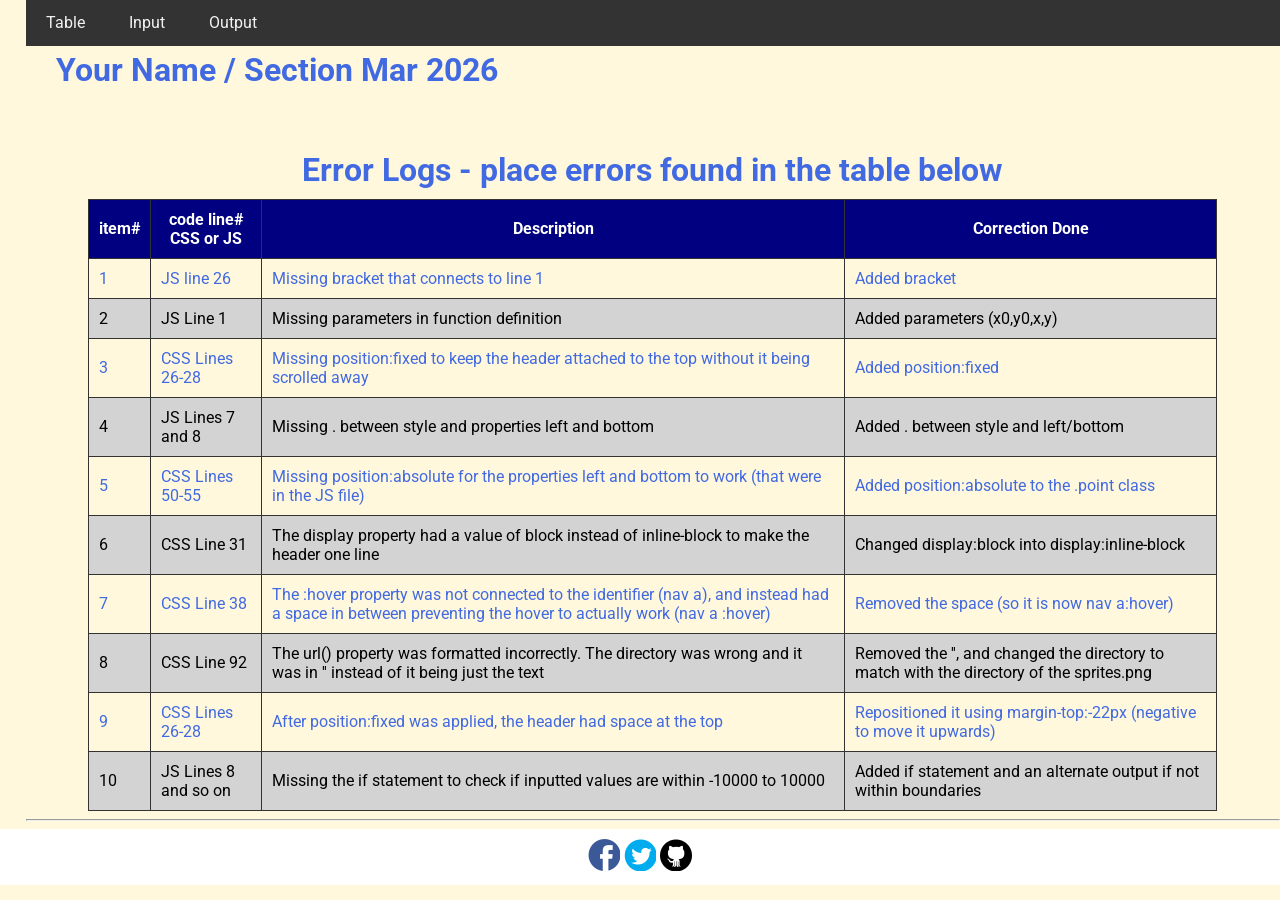
<file: public/3rd Graded/errorlogs.html>
<!DOCTYPE html>
<html>
<head>
  <meta charset="utf-8">
  <meta name="viewport" content="width=device-width">
  <meta name="author" content="Sir Roy/Al Mendoza">
  <meta name="description" content="testing and debugging">
  <meta name="keywords" content="testing and debugging">
  <title>CS3 </title>
  <link href="style.css" rel="stylesheet" type="text/css" />
  <link rel="preconnect" href="https://fonts.googleapis.com">
  <link rel="preconnect" href="https://fonts.gstatic.com" crossorigin>
  <link href="https://fonts.googleapis.com/css2?family=Open+Sans&family=Poppins:wght@300&family=Roboto&display=swap" rel="stylesheet">
  <link rel="icon" type="image/x-icon" href="images/favicon.ico">

  <style>
    tr:nth-child(1) ~ tr:nth-child(odd) {
      background-color: lightgray;
      color: black;
    }
    td, th {
      padding: 10px;
    }
    table {
      width: 90%;
      margin: 0 auto;
    }
    caption {
      font-size: 2em;
      font-weight: bold;
      padding: 10px;
    }
    
  </style>
</head>

<body>
  <header>
    <nav>
      <a href="index.html#start">Table</a>
      <a href="index.html#input">Input</a>
      <a href="index.html#output">Output</a>
    </nav>
    
    <h1 style="padding: 30px">Your Name / Section Mar 2026 </h1>
  </header>

  <section id="table">
    <table> 
      <caption> Error Logs - place errors found in the table below</caption>
      <tr class="rColor">
        <th> item# </th> 
        <th> code line#<br/>CSS or JS </th> 
        <th> Description</th>
        <th> Correction Done</th>
      </tr>
      <tr>
        <td> 1 </td> 
        <td> JS line 26</td> 
        <td> Missing bracket that connects to line 1</td>
        <td> Added bracket</td>
      </tr>
      <tr>
        <td> 2 </td> 
        <td> JS Line 1</td> 
        <td> Missing parameters in function definition</td>
        <td> Added parameters (x0,y0,x,y)</td>
      </tr>
      <tr>
        <td> 3 </td> 
        <td> CSS Lines 26-28</td> 
        <td> Missing position:fixed to keep the header attached to the top without it being scrolled away</td>
        <td> Added position:fixed</td>
      </tr>
      <tr>
        <td> 4 </td> 
        <td> JS Lines 7 and 8</td> 
        <td> Missing . between style and properties left and bottom</td>
        <td> Added . between style and left/bottom</td>
      </tr>
      <tr>
        <td> 5 </td> 
        <td> CSS Lines 50-55</td> 
        <td> Missing position:absolute for the properties left and bottom to work (that were in the JS file)</td>
        <td> Added position:absolute to the .point class</td>
      </tr>
      <tr>
        <td> 6 </td> 
        <td> CSS Line 31</td> 
        <td> The display property had a value of block instead of inline-block to make the header one line</td>
        <td> Changed display:block into display:inline-block</td>
      </tr>
      <tr>
        <td> 7 </td> 
        <td> CSS Line 38</td> 
        <td> The :hover property was not connected to the identifier (nav a), and instead had a space in between preventing the hover to actually work (nav a :hover)</td>
        <td> Removed the space (so it is now nav a:hover)</td>
      </tr>
      <tr>
        <td> 8 </td> 
        <td> CSS Line 92</td> 
        <td> The url() property was formatted incorrectly. The directory was wrong and it was in '' instead of it being just the text</td>
        <td> Removed the '', and changed the directory to match with the directory of the sprites.png</td>
      </tr>
      <tr>
        <td> 9 </td> 
        <td> CSS Lines 26-28</td> 
        <td> After position:fixed was applied, the header had space at the top</td>
        <td> Repositioned it using margin-top:-22px (negative to move it upwards)</td>
      </tr>
      <tr>
        <td> 10 </td> 
        <td> JS Lines 8 and so on</td> 
        <td> Missing the if statement to check if inputted values are within -10000 to 10000</td>
        <td> Added if statement and an alternate output if not within boundaries</td>
      </tr>
     
    </table>
    <hr>
  </section>
  
   
  <!--- anchors for socmed site are done with image sprites -->
  <footer>
    <a href="https://facebook.com"> 
    <div class="icon facebook"></div>
    </a>
    <a href="https://twitter.com">
    <div class="icon twitter"></div>
    </a>
    <a href="https://github.com">
    <div class="icon github"></div>
    </a>
  </footer>
 
</body>

</html>
</file>
<file: public/3rd Graded/style.css>
html {
  height: 100%;
  width: 100%;
}

body{
  font-family: 'Open Sans', sans-serif;
  font-family: 'Poppins', sans-serif;
  font-family: 'Roboto', sans-serif;
  background-color: cornsilk;
  color:royalblue;
  padding: 0;
  margin: 0;
}

section, header {
  padding-left: 2%;
}

/*---- CSS to control the navigation bar --- 
Requirements for the navigation:
- Navigation should all be on one line only and located on the first line of the browser and will not scroll with the rest of the content.  
- There should also a hover effect on each of the links to change background and foreground color.
*/
nav {
    width: 100%;
    background-color: #333;
    position:fixed;
    margin-top:-22px;
  }
  
  nav a {
    display: inline-block;
    color: #f2f2f2;
    text-align: center;
    padding: 14px 20px;
    text-decoration: none;
}

nav a:hover {
    background-color: #ddd;
    color: black;
}

/*------ to control coordinatePlane, the location of the small red box  --------*/
#coordinatePlane {
    position: relative;
    height: 400px;
    width: 400px;
    border: 1px solid black;
}
.point {
    height: 10px;
    width: 10px;
    background-color: red;
    position:absolute;
}
.axis {
    position: absolute;
    background-color: black;
}

#xAxis {
    left: 0;
    top: 200px;
    width: 100%;
    height: 1px;
}
#yAxis {
    left: 200px;
    bottom: 0;
    width: 1px;
    height: 100%;
}

/* ----- CSS properties for footer tag to display socmed icons facebook, twitter and github using sprites ---
- Discover how to use image sprites to make this work
*/
footer {
    width: 100%;
    background-color: white;
    color: #333;
    text-align: center;
    padding: 10px 0;
}
footer a {
  text-decoration: none;
}

.icon {
    width: 32px;
    height: 32px;
    display: inline-block;
    background: url(./images/sprites.png) no-repeat;
}
.facebook {
    background-position: -226px -129px;
}
.twitter {
    background-position: -340px -129px;
}
.github {
    background-position: -456px -129px;
}

.facebook:hover {
  background-position: -226px -55px;
}
.twitter:hover {
  background-position: -340px -54px;
}
.github:hover {
  background-position: -456px -54px;
}

/* --- CSS for documenting process in the table in the errorlogs.html --*/
table{
  border-collapse: collapse;
}

th, td, tr{
  padding: 5px;
  border: 1px solid #333;  
}

.rColor {
  background-color: navy;
  color: white;
}
</file>
